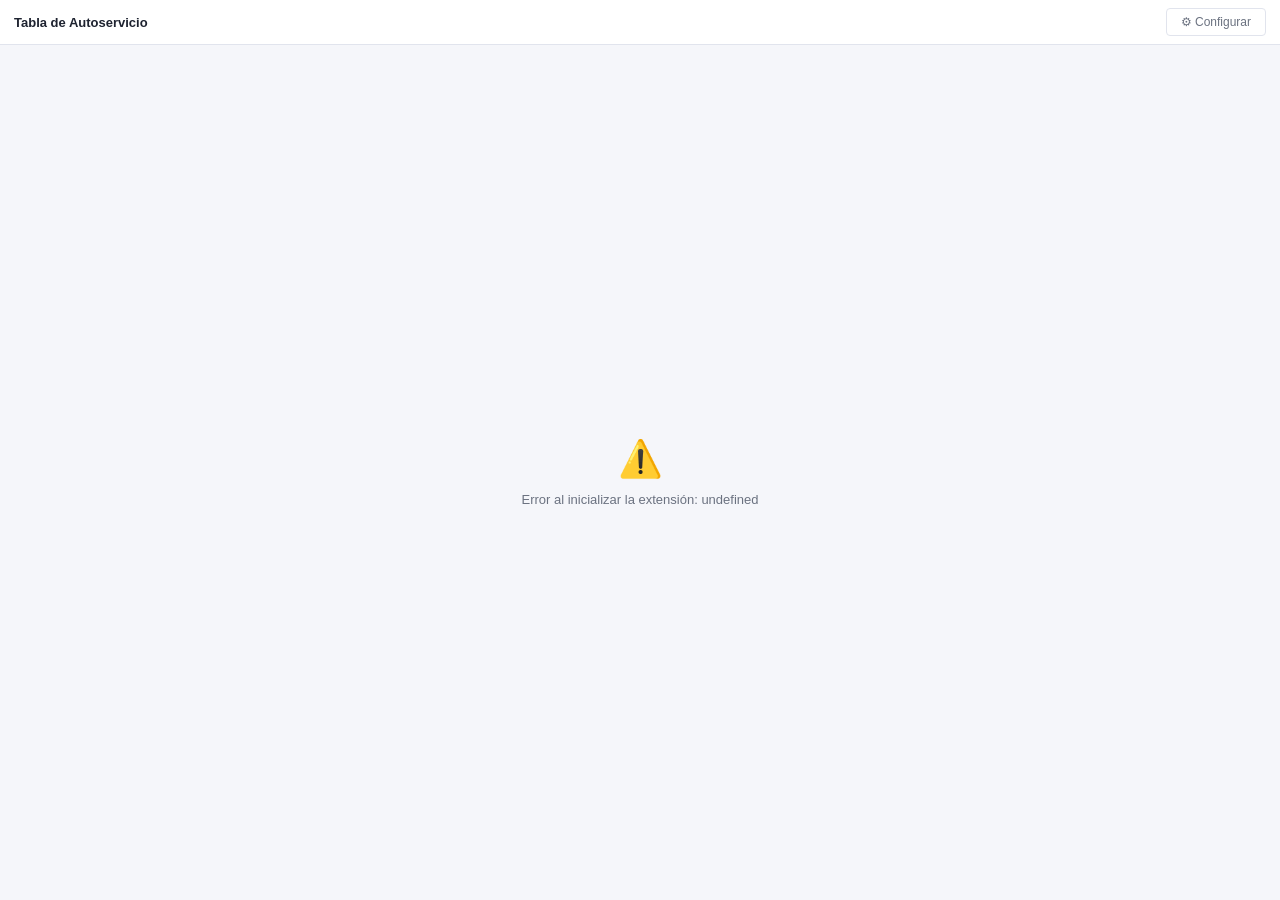
<file: index.html>
<!DOCTYPE html>
<html lang="es">
<head>
  <meta charset="UTF-8">
  <meta name="viewport" content="width=device-width, initial-scale=1.0">
  <title>Tabla de Autoservicio</title>
  <link rel="stylesheet" href="style.css">
</head>
<body>

  <div id="js-error-banner" style="display:none;background:#c0392b;color:#fff;font-size:12px;padding:8px 14px;position:fixed;top:0;left:0;right:0;z-index:999"></div>
  <div id="app">
    <!-- Barra superior -->
    <header class="top-bar">
      <span class="app-title">Tabla de Autoservicio</span>
      <button id="btn-config" class="btn btn-icon" title="Configurar campos" onclick="document.getElementById('config-panel').style.display='flex'">⚙ Configurar</button>
    </header>

    <!-- Estado: sin configurar -->
    <div id="state-unconfigured" class="state-screen" style="display:flex">
      <div class="state-icon">📋</div>
      <p>Haz clic en <strong>⚙ Configurar</strong> para definir los campos disponibles.</p>
    </div>

    <!-- Estado: cargando -->
    <div id="state-loading" class="state-screen" style="display:none">
      <div class="spinner"></div>
      <p>Cargando datos...</p>
    </div>

    <!-- Estado: error -->
    <div id="state-error" class="state-screen" style="display:none">
      <div class="state-icon">⚠️</div>
      <p id="error-msg"></p>
    </div>

    <!-- Panel de configuración lateral -->
    <div id="config-panel" class="config-panel" style="display:none">
      <div class="config-panel-header">
        <span>Configuración</span>
        <button id="btn-config-close" class="btn btn-icon">✕</button>
      </div>

      <!-- Pestañas -->
      <div class="config-tabs">
        <button class="config-tab active" data-tab="fields">Campos</button>
        <button class="config-tab" data-tab="appearance">Apariencia</button>
      </div>

      <!-- Tab: Campos -->
      <div id="tab-fields" class="config-panel-body">
        <div class="worksheet-selector">
          <label for="worksheet-select">Datasource (vía worksheet):</label>
          <select id="worksheet-select" title="Selecciona cualquier worksheet conectado al datasource. No necesita tener todas las columnas."></select>
        </div>
        <p class="col-hint" style="margin-top:-6px">Cualquier worksheet del dashboard sirve. Los campos se leen directamente del datasource.</p>
        <div id="config-loading-msg" class="loading-msg">Cargando campos...</div>
        <div id="config-error-msg" class="error-msg" style="display:none"></div>
        <div id="config-fields-panel" style="display:none">
          <input type="search" id="field-search" placeholder="Buscar campo..." style="width:100%;padding:5px 8px;border:1px solid var(--color-border);border-radius:4px;font-size:12px;margin-bottom:8px;">
          <div class="config-cols">
            <div>
              <h4>Dimensiones</h4>
              <p class="col-hint">Campos categóricos</p>
              <div id="dimensions-list" class="field-checklist"></div>
            </div>
            <div>
              <h4>Métricas</h4>
              <p class="col-hint">Campos numéricos</p>
              <div id="metrics-list" class="field-checklist"></div>
            </div>
          </div>
        </div>
      </div>

      <!-- Tab: Apariencia -->
      <div id="tab-appearance" class="config-panel-body" style="display:none">
        <div class="appearance-grid">

          <div class="appear-section">
            <h4>Cabecera</h4>
            <div class="appear-row">
              <label>Color fondo</label>
              <input type="color" id="ap-header-bg" value="#f0f2f8">
            </div>
            <div class="appear-row">
              <label>Color texto</label>
              <input type="color" id="ap-header-color" value="#1e2330">
            </div>
            <div class="appear-row">
              <label>Tamaño letra</label>
              <div class="appear-inline">
                <input type="number" id="ap-header-size" value="11" min="8" max="24" step="1">
                <span>px</span>
              </div>
            </div>
            <div class="appear-row">
              <label>Negrita</label>
              <input type="checkbox" id="ap-header-bold" checked>
            </div>
          </div>

          <div class="appear-section">
            <h4>Celdas</h4>
            <div class="appear-row">
              <label>Color fondo</label>
              <input type="color" id="ap-cell-bg" value="#ffffff">
            </div>
            <div class="appear-row">
              <label>Color texto</label>
              <input type="color" id="ap-cell-color" value="#1e2330">
            </div>
            <div class="appear-row">
              <label>Tamaño letra</label>
              <div class="appear-inline">
                <input type="number" id="ap-cell-size" value="12" min="8" max="24" step="1">
                <span>px</span>
              </div>
            </div>
            <div class="appear-row">
              <label>Negrita métricas</label>
              <input type="checkbox" id="ap-metrics-bold">
            </div>
          </div>

          <div class="appear-section">
            <h4>Filas alternas (pijama)</h4>
            <div class="appear-row">
              <label>Activar</label>
              <input type="checkbox" id="ap-zebra">
            </div>
            <div class="appear-row">
              <label>Color alterno</label>
              <input type="color" id="ap-zebra-color" value="#f5f6fa">
            </div>
          </div>

          <div class="appear-section">
            <h4>Título</h4>
            <div class="appear-row">
              <label>Texto</label>
              <input type="text" id="ap-title" value="Tabla de Autoservicio" style="flex:1;padding:4px 6px;border:1px solid var(--color-border);border-radius:4px;font-size:12px;">
            </div>
          </div>

          <div class="appear-section">
            <h4>Totales</h4>
            <div class="appear-row">
              <label>Color fondo totales</label>
              <input type="color" id="ap-total-bg" value="#e8eaf4">
            </div>
            <div class="appear-row">
              <label>Color texto totales</label>
              <input type="color" id="ap-total-color" value="#1e2330">
            </div>
          </div>

        </div>
      </div>

      <div class="config-panel-footer">
        <button id="btn-config-cancel" class="btn btn-secondary">Cancelar</button>
        <button id="btn-config-save" class="btn btn-primary" disabled>Guardar</button>
      </div>
    </div>

    <!-- Layout principal -->
    <div id="state-main" style="display:none">
      <div class="main-layout">

        <!-- Panel lateral: campos disponibles -->
        <aside class="sidebar">
          <div class="sidebar-section">
            <h4 class="sidebar-title">Dimensiones</h4>
            <div id="available-dimensions" class="chip-list"></div>
          </div>
          <div class="sidebar-section">
            <h4 class="sidebar-title">Métricas</h4>
            <div id="available-metrics" class="chip-list"></div>
          </div>
          <button id="btn-reset" class="btn btn-secondary btn-sm">Limpiar todo</button>
          <div class="totals-toggles">
            <label class="toggle-item">
              <input type="checkbox" id="chk-row-totals" checked>
              Totales fila
            </label>
            <label class="toggle-item">
              <input type="checkbox" id="chk-col-totals" checked>
              Totales columna
            </label>
          </div>
        </aside>

        <!-- Área derecha -->
        <div class="content-area">

          <!-- Zonas de drop -->
          <div class="drop-zones">
            <div class="drop-zone-wrapper">
              <label class="drop-label">FILAS</label>
              <div id="zone-rows" class="drop-zone" data-zone="rows">
                <span class="drop-hint">Selecciona un campo y haz clic aquí</span>
              </div>
            </div>
            <div class="drop-zone-wrapper">
              <label class="drop-label">COLUMNAS</label>
              <div id="zone-columns" class="drop-zone" data-zone="columns">
                <span class="drop-hint">Selecciona un campo y haz clic aquí</span>
              </div>
            </div>
            <div class="drop-zone-wrapper">
              <label class="drop-label">MÉTRICAS</label>
              <div id="zone-metrics" class="drop-zone" data-zone="metrics">
                <span class="drop-hint">Selecciona un campo y haz clic aquí</span>
              </div>
            </div>
          </div>

          <!-- Tabla pivot -->
          <div class="table-area">
            <div id="table-placeholder" class="table-placeholder">
              <p>Arrastra al menos una dimensión a Filas y una métrica para ver la tabla.</p>
            </div>
            <div id="table-wrapper" class="table-wrapper" style="display:none">
              <div class="table-toolbar">
                <button id="btn-export" class="btn btn-secondary btn-sm">⬇ Exportar Excel</button>
              </div>
              <table id="pivot-table" class="pivot-table"></table>
            </div>
          </div>

        </div>
      </div>
    </div>
  </div>

  <script>
    function showJsError(msg) {
      var b = document.getElementById('js-error-banner');
      if (!b) return;
      b.innerHTML += '<div>⚠ ' + msg + '</div>';
      b.style.display = 'block';
    }
    window.onerror = function(msg, src, line) {
      showJsError(msg + ' — ' + (src || '').split('/').pop() + ':' + line);
    };
    window.addEventListener('unhandledrejection', function(e) {
      showJsError('Promise rechazada: ' + (e.reason && e.reason.message ? e.reason.message : e.reason));
    });
  </script>
  <script src="tableau.extensions.1.latest.js"></script>
  <script src="exceljs.min.js"></script>
  <script src="app.js"></script>
</body>
</html>
</file>
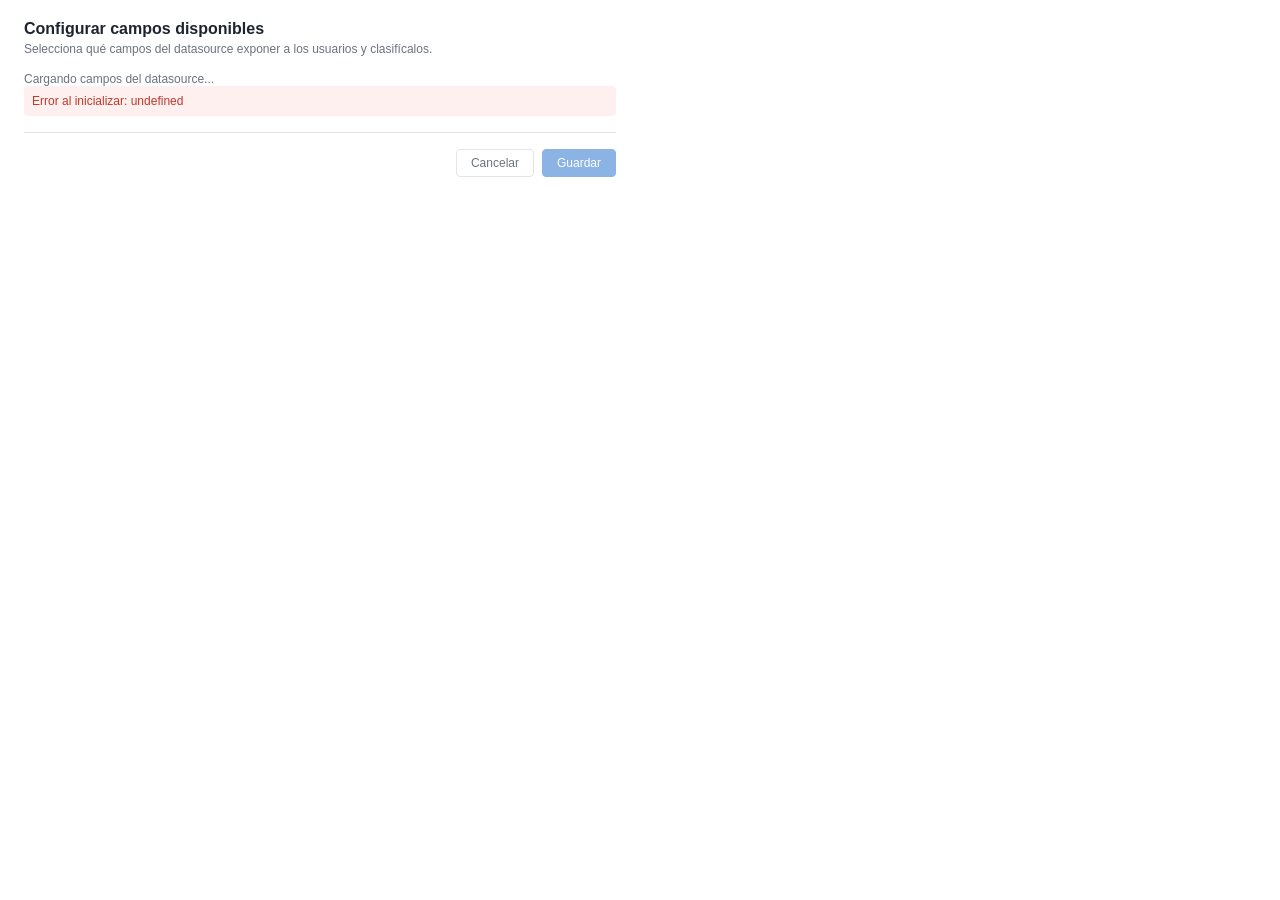
<file: config.html>
<!DOCTYPE html>
<html lang="es">
<head>
  <meta charset="UTF-8">
  <meta name="viewport" content="width=device-width, initial-scale=1.0">
  <title>Configurar Tabla de Autoservicio</title>
  <link rel="stylesheet" href="style.css">
</head>
<body class="config-body">
  <div class="config-container">
    <h2>Configurar campos disponibles</h2>
    <p class="config-subtitle">Selecciona qué campos del datasource exponer a los usuarios y clasifícalos.</p>

    <div id="config-loading" class="loading-msg">Cargando campos del datasource...</div>
    <div id="config-error" class="error-msg" style="display:none"></div>

    <div id="config-fields" style="display:none">
      <div class="worksheet-selector">
        <label for="worksheet-select">Worksheet:</label>
        <select id="worksheet-select"></select>
      </div>

      <div class="fields-panel">
        <div class="fields-column">
          <h3>Dimensiones</h3>
          <p class="col-hint">Campos categóricos (texto, fecha, etc.)</p>
          <div id="dimensions-list" class="field-checklist"></div>
        </div>
        <div class="fields-column">
          <h3>Métricas</h3>
          <p class="col-hint">Campos numéricos para agregar</p>
          <div id="metrics-list" class="field-checklist"></div>
        </div>
      </div>
    </div>

    <div class="config-actions">
      <button id="btn-cancel" class="btn btn-secondary">Cancelar</button>
      <button id="btn-save" class="btn btn-primary" disabled>Guardar</button>
    </div>
  </div>

  <script src="tableau.extensions.1.latest.js"></script>
  <script src="config.js"></script>
</body>
</html>
</file>
<file: style.css>
/* ─── Reset & Base ─────────────────────────────────────────── */
*, *::before, *::after { box-sizing: border-box; margin: 0; padding: 0; }

:root {
  --color-bg: #f5f6fa;
  --color-surface: #ffffff;
  --color-border: #e1e4ed;
  --color-primary: #1a6bcc;
  --color-primary-hover: #155ab5;
  --color-secondary: #6c757d;
  --color-dim: #5a4fcf;
  --color-dim-light: #ede9ff;
  --color-metric: #0e8a5a;
  --color-metric-light: #d4f4e8;
  --color-drop-active: #dbeafe;
  --color-drop-border: #93c5fd;
  --color-text: #1e2330;
  --color-text-muted: #6b7280;
  --radius: 8px;
  --radius-sm: 4px;
  --shadow: 0 1px 4px rgba(0,0,0,.08);
  --shadow-md: 0 4px 12px rgba(0,0,0,.12);
  --font: -apple-system, BlinkMacSystemFont, 'Segoe UI', sans-serif;
}

html, body { height: 100%; font-family: var(--font); font-size: 13px; color: var(--color-text); background: var(--color-bg); }
#app { position: relative; }

/* ─── Buttons ───────────────────────────────────────────────── */
.btn {
  display: inline-flex; align-items: center; gap: 4px;
  padding: 6px 14px; border-radius: var(--radius-sm);
  font-size: 12px; font-weight: 500; cursor: pointer;
  border: 1px solid transparent; transition: background .15s, opacity .15s;
}
.btn-primary { background: var(--color-primary); color: #fff; border-color: var(--color-primary); }
.btn-primary:hover { background: var(--color-primary-hover); }
.btn-primary:disabled { opacity: .5; cursor: not-allowed; }
.btn-secondary { background: var(--color-surface); color: var(--color-secondary); border-color: var(--color-border); }
.btn-secondary:hover { background: var(--color-bg); }
.btn-icon { background: transparent; color: var(--color-text-muted); border-color: var(--color-border); font-size: 12px; }
.btn-icon:hover { background: var(--color-bg); color: var(--color-text); }
.btn-sm { padding: 4px 10px; font-size: 11px; }
.totals-toggles { display: flex; flex-direction: column; gap: 5px; margin-top: 8px; }
.toggle-item { display: flex; align-items: center; gap: 6px; font-size: 11px; cursor: pointer; color: var(--color-text); }
.toggle-item input[type=checkbox] { cursor: pointer; accent-color: var(--color-primary); }

/* ─── App layout ────────────────────────────────────────────── */
#app { display: flex; flex-direction: column; height: 100vh; overflow: hidden; }

.top-bar {
  display: flex; align-items: center; justify-content: space-between;
  padding: 8px 14px; background: var(--color-surface);
  border-bottom: 1px solid var(--color-border); flex-shrink: 0;
}
.app-title { font-weight: 600; font-size: 13px; color: var(--color-text); }

/* ─── State screens ─────────────────────────────────────────── */
.state-screen {
  display: flex; flex-direction: column; align-items: center; justify-content: center;
  flex: 1; gap: 12px; color: var(--color-text-muted); text-align: center; padding: 32px;
}
.state-icon { font-size: 36px; }

.spinner {
  width: 28px; height: 28px; border: 3px solid var(--color-border);
  border-top-color: var(--color-primary); border-radius: 50%;
  animation: spin .7s linear infinite;
}
@keyframes spin { to { transform: rotate(360deg); } }

/* ─── Main layout ───────────────────────────────────────────── */
#state-main { flex: 1; min-height: 0; overflow: hidden; display: flex; flex-direction: column; }
.main-layout { display: flex; flex: 1; min-height: 0; overflow: hidden; }

/* Sidebar */
.sidebar {
  width: 160px; flex-shrink: 0; background: var(--color-surface);
  border-right: 1px solid var(--color-border); padding: 12px 10px;
  display: flex; flex-direction: column; gap: 16px; overflow-y: auto;
}
.sidebar-section { display: flex; flex-direction: column; gap: 6px; }
.sidebar-title {
  font-size: 10px; font-weight: 700; letter-spacing: .06em;
  text-transform: uppercase; color: var(--color-text-muted);
}
.chip-list { display: flex; flex-direction: column; gap: 4px; min-height: 24px; }

/* Content area */
.content-area { flex: 1; min-height: 0; display: flex; flex-direction: column; overflow: hidden; }

/* ─── Drop zones ────────────────────────────────────────────── */
.drop-zones {
  display: flex; gap: 10px; padding: 10px 14px;
  background: var(--color-surface); border-bottom: 1px solid var(--color-border);
  flex-shrink: 0;
}
.drop-zone-wrapper { flex: 1; display: flex; flex-direction: column; gap: 4px; }
.drop-label {
  font-size: 10px; font-weight: 700; letter-spacing: .06em;
  text-transform: uppercase; color: var(--color-text-muted);
}
.drop-zone {
  min-height: 48px; border: 2px dashed var(--color-border);
  border-radius: var(--radius); padding: 6px; display: flex;
  flex-wrap: wrap; gap: 4px; align-content: flex-start;
  transition: background .15s, border-color .15s;
}
.drop-zone.drag-over { background: var(--color-drop-active); border-color: var(--color-drop-border); }
.drop-hint { font-size: 11px; color: var(--color-text-muted); align-self: center; padding: 0 4px; }

/* ─── Chips ─────────────────────────────────────────────────── */
.chip {
  display: inline-flex; align-items: center; gap: 4px;
  padding: 3px 8px; border-radius: 20px; font-size: 11px; font-weight: 500;
  cursor: grab; user-select: none; white-space: nowrap;
  border: 1px solid transparent; transition: opacity .15s, transform .1s;
}
.chip:active { transform: scale(.95); }
.chip.selected {
  outline: 2px solid var(--color-primary);
  outline-offset: 1px;
  transform: scale(1.04);
  box-shadow: 0 2px 8px rgba(26,107,204,.25);
}
.drop-zone.zone-ready {
  border-color: var(--color-primary);
  background: var(--color-drop-active);
  cursor: pointer;
}
.drop-zone.zone-incompatible { opacity: .45; cursor: not-allowed; }

.chip-dimension { background: var(--color-dim-light); color: var(--color-dim); border-color: #c4baff; }
.chip-metric    { background: var(--color-metric-light); color: var(--color-metric); border-color: #86efca; }

.chip .chip-remove {
  display: inline-flex; align-items: center; justify-content: center;
  width: 14px; height: 14px; border-radius: 50%; font-size: 10px;
  cursor: pointer; background: rgba(0,0,0,.1); border: none;
  line-height: 1; padding: 0;
}
.chip .chip-remove:hover { background: rgba(0,0,0,.2); }

/* ─── Table area ────────────────────────────────────────────── */
.table-area { flex: 1; min-height: 0; overflow-y: auto; overflow-x: auto; padding: 14px; }

.table-toolbar {
  display: flex; justify-content: flex-end;
  padding: 0 0 8px 0;
}

.table-placeholder {
  display: flex; align-items: center; justify-content: center;
  height: 100%; color: var(--color-text-muted); text-align: center;
}
.table-placeholder p { max-width: 280px; line-height: 1.6; }

.table-wrapper { overflow: visible; }

.pivot-table {
  border-collapse: collapse; width: 100%; font-size: 12px;
  background: var(--color-surface); border-radius: var(--radius);
  overflow: hidden; box-shadow: var(--shadow);
  table-layout: fixed;
}
.pivot-table th, .pivot-table td {
  overflow: hidden; text-overflow: ellipsis;
}
.pivot-table th, .pivot-table td {
  padding: 7px 12px; border: 1px solid var(--color-border);
  white-space: nowrap; text-align: left;
  position: relative;
}
.col-resizer {
  position: absolute; right: 0; top: 0; bottom: 0;
  width: 5px; cursor: col-resize;
  user-select: none;
}
.col-resizer:hover, .col-resizer.resizing { background: var(--color-primary); opacity: .5; }
.pivot-table thead th {
  background: #f0f2f8; font-weight: 600; font-size: 11px;
  text-transform: uppercase; letter-spacing: .04em; color: var(--color-text);
  position: sticky; top: 0; z-index: 2;
}
.pivot-table thead th.header-metric { text-align: right; }
.pivot-table thead th.header-colgroup {
  text-align: center; background: #e8eaf4;
  border-bottom: 2px solid var(--color-primary);
}
.pivot-table tbody tr:hover { background: #f8f9fd; }
.pivot-table tbody td.cell-metric { text-align: right; font-variant-numeric: tabular-nums; }
.pivot-table tbody td.cell-total {
  font-weight: 600; background: #f0f2f8;
}
.pivot-table tfoot td {
  font-weight: 700; background: #e8eaf4; border-top: 2px solid var(--color-border);
}
.pivot-table tfoot td.cell-metric { text-align: right; }

/* ─── Config panel lateral ──────────────────────────────────── */
.config-panel {
  position: absolute; top: 0; right: 0; bottom: 0;
  width: 380px; background: var(--color-surface);
  border-left: 1px solid var(--color-border);
  box-shadow: var(--shadow-md); z-index: 100;
  display: flex; flex-direction: column;
}
.config-panel-header {
  display: flex; align-items: center; justify-content: space-between;
  padding: 12px 16px; border-bottom: 1px solid var(--color-border);
  font-weight: 600; font-size: 13px; flex-shrink: 0;
}
.config-panel-body {
  flex: 1; overflow-y: auto; padding: 14px 16px;
  display: flex; flex-direction: column; gap: 12px;
}
.config-panel-footer {
  display: flex; justify-content: flex-end; gap: 8px;
  padding: 12px 16px; border-top: 1px solid var(--color-border); flex-shrink: 0;
}
/* Tabs */
.config-tabs { display: flex; border-bottom: 1px solid var(--color-border); flex-shrink: 0; }
.config-tab {
  flex: 1; padding: 8px; font-size: 12px; font-weight: 500; cursor: pointer;
  background: none; border: none; border-bottom: 2px solid transparent;
  color: var(--color-text-muted); transition: color .15s, border-color .15s;
}
.config-tab:hover { color: var(--color-text); }
.config-tab.active { color: var(--color-primary); border-bottom-color: var(--color-primary); }

/* Appearance grid */
.appearance-grid { display: flex; flex-direction: column; gap: 14px; }
.appear-section { display: flex; flex-direction: column; gap: 6px; }
.appear-section h4 { font-size: 11px; font-weight: 700; text-transform: uppercase; letter-spacing: .05em; color: var(--color-text-muted); padding-bottom: 4px; border-bottom: 1px solid var(--color-border); }
.appear-row { display: flex; align-items: center; justify-content: space-between; gap: 8px; }
.appear-row label { font-size: 12px; color: var(--color-text); }
.appear-row input[type=color] { width: 36px; height: 24px; padding: 0 2px; border: 1px solid var(--color-border); border-radius: var(--radius-sm); cursor: pointer; background: none; }
.appear-row input[type=checkbox] { cursor: pointer; accent-color: var(--color-primary); width: 14px; height: 14px; }
.appear-inline { display: flex; align-items: center; gap: 4px; }
.appear-inline input[type=number] { width: 52px; padding: 3px 6px; border: 1px solid var(--color-border); border-radius: var(--radius-sm); font-size: 12px; text-align: right; }
.appear-inline span { font-size: 11px; color: var(--color-text-muted); }

.config-cols { display: flex; gap: 12px; }
.config-cols > div { flex: 1; display: flex; flex-direction: column; gap: 6px; }
.config-cols h4 { font-size: 12px; font-weight: 700; padding-bottom: 5px; border-bottom: 2px solid var(--color-border); }

.worksheet-selector { display: flex; align-items: center; gap: 8px; }
.worksheet-selector label { font-size: 12px; font-weight: 600; white-space: nowrap; }
.worksheet-selector select {
  flex: 1; padding: 5px 8px; border-radius: var(--radius-sm);
  border: 1px solid var(--color-border); font-size: 12px;
}

.field-checklist { display: flex; flex-direction: column; gap: 2px; overflow-y: auto; max-height: 300px; }
.field-item {
  display: flex; align-items: center; gap: 8px;
  padding: 4px 6px; border-radius: var(--radius-sm);
  cursor: pointer; transition: background .12s;
}
.field-item:hover { background: var(--color-bg); }
.field-item input[type=checkbox] { cursor: pointer; accent-color: var(--color-primary); flex-shrink: 0; }
.field-item label { cursor: pointer; font-size: 12px; flex: 1; }
.field-item .field-type { font-size: 10px; color: var(--color-text-muted); }

.col-hint { font-size: 10px; color: var(--color-text-muted); }
.loading-msg { color: var(--color-text-muted); font-size: 12px; }
.error-msg { color: #c0392b; font-size: 12px; padding: 8px; background: #fdf0ef; border-radius: var(--radius-sm); }

/* Config popup (config.html standalone) */
.config-body { background: var(--color-surface); }
.config-container { padding: 20px 24px; max-width: 640px; min-height: 100vh; display: flex; flex-direction: column; }
.config-container h2 { font-size: 16px; margin-bottom: 4px; }
.config-subtitle { color: var(--color-text-muted); margin-bottom: 16px; font-size: 12px; }
.fields-panel { display: flex; gap: 16px; flex: 1; }
.fields-column { flex: 1; display: flex; flex-direction: column; gap: 6px; }
.fields-column h3 { font-size: 13px; padding-bottom: 6px; border-bottom: 2px solid var(--color-border); }
.config-actions { display: flex; justify-content: flex-end; gap: 8px; padding-top: 16px; margin-top: 16px; border-top: 1px solid var(--color-border); }
</file>
